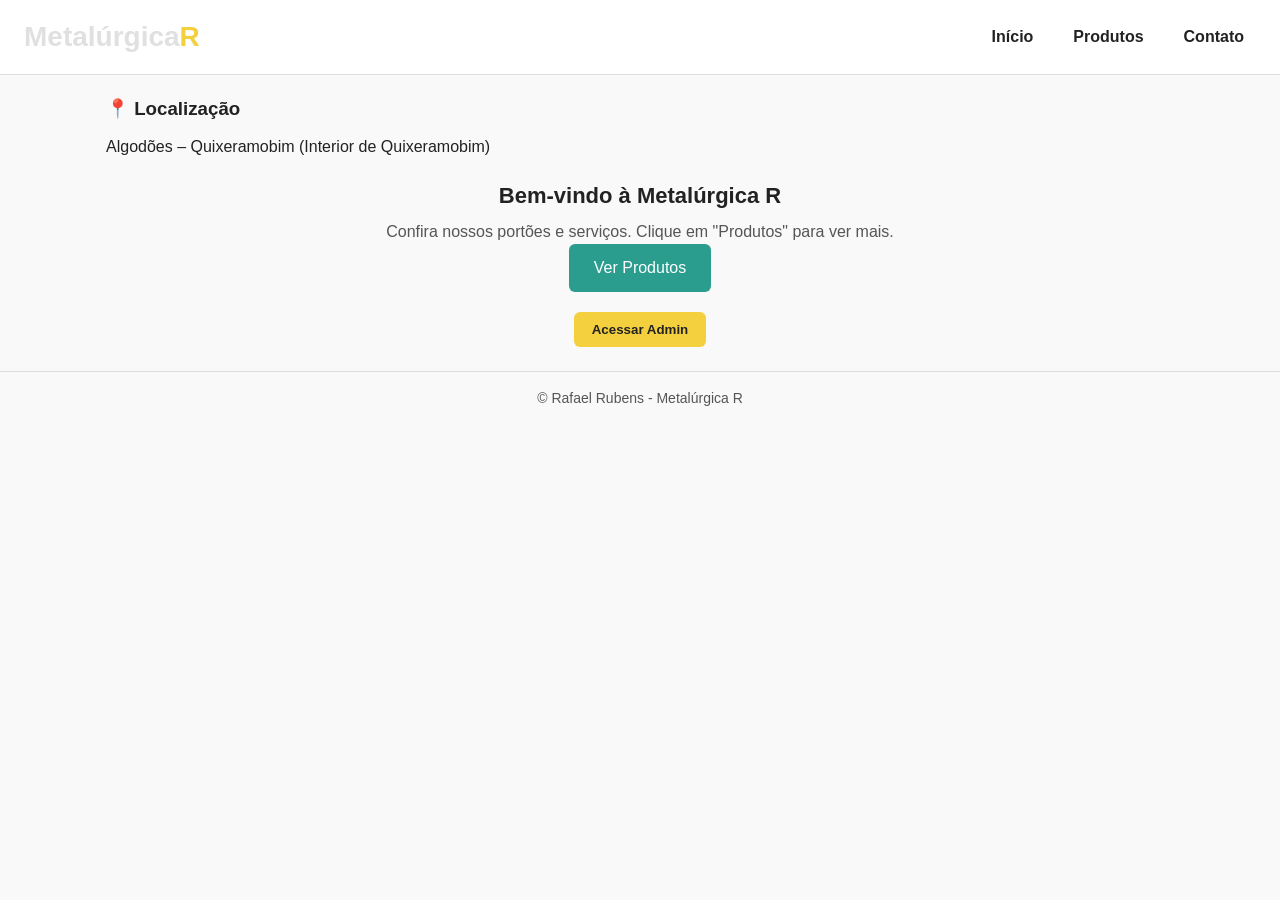
<file: index.html>
<!DOCTYPE html>
<html lang="pt-br">
<head>
  <meta charset="UTF-8">
  <meta name="viewport" content="width=device-width,initial-scale=1">
  <title>Metalúrgica R</title>
  <link rel="stylesheet" href="css/style.css">
</head>
<body>

<header>
  <h1><span class="metalurgica">Metalúrgica</span><span class="r">R</span></h1>
  <nav>
    <a href="index.html">Início</a>
    <a href="produtos.html">Produtos</a>
    <a href="contato.html">Contato</a>
  </nav>
</header>

<section class="localizacao">
  <h3>📍 Localização</h3>
  <p>Algodões – Quixeramobim (Interior de Quixeramobim)</p>
</section>

<section class="intro" style="text-align:center;">
  <h2>Bem-vindo à Metalúrgica R</h2>
  <p>Confira nossos portões e serviços. Clique em "Produtos" para ver mais.</p>
  <a href="produtos.html" class="botao-comprar">Ver Produtos</a>
</section>

<div id='admin'>
  <button id="botaoAdmin">Acessar Admin</button>
</div>

<footer>
  &copy; Rafael Rubens - Metalúrgica R
</footer>

<script>
  document.getElementById('botaoAdmin').addEventListener('click', () => {
    const senha = prompt('Digite a senha do Admin:');
    if(senha === '12345') {
      window.location.href = 'admin.html';
    } else {
      alert('Senha incorreta!');
    }
  });
</script>

</body>
</html>
</file>
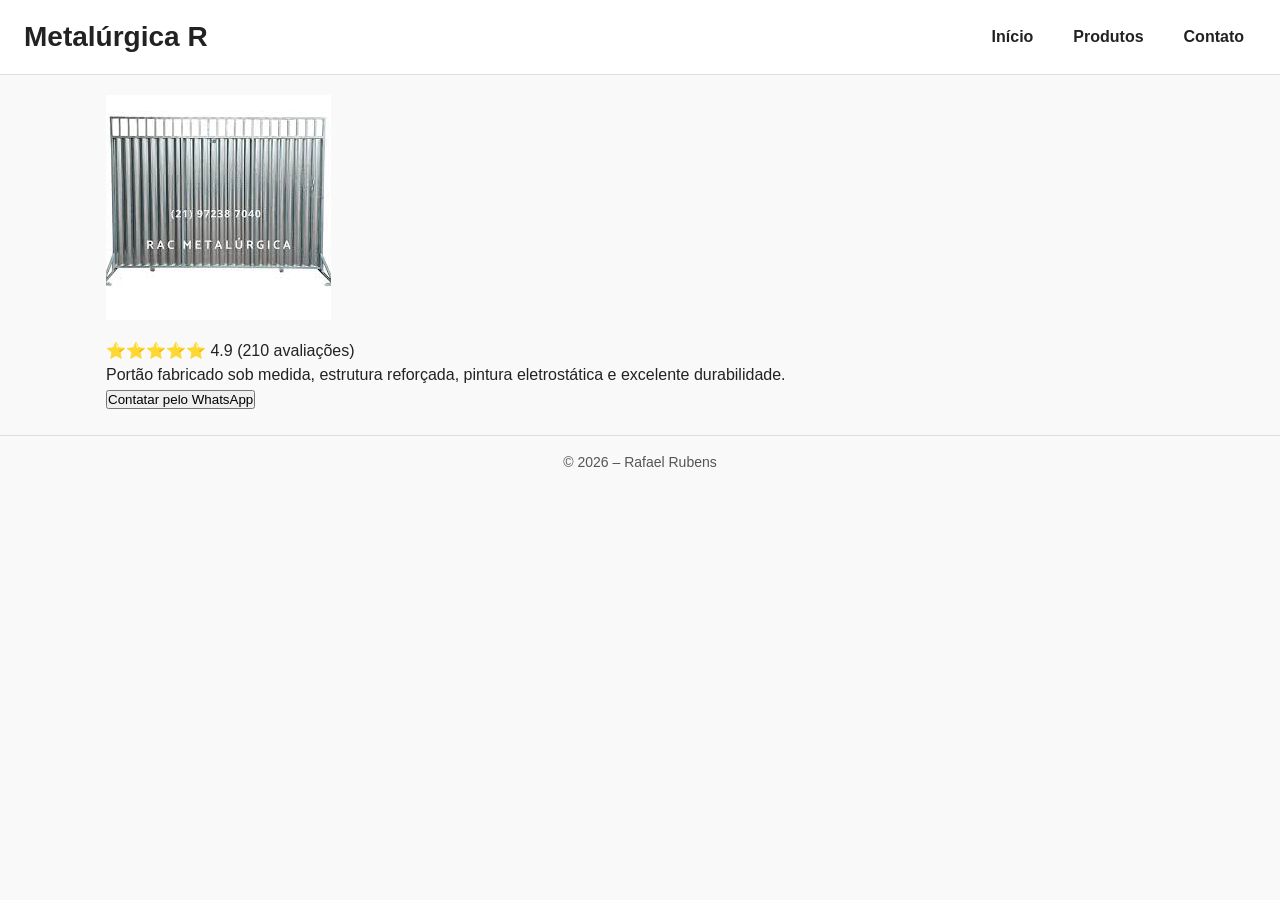
<file: produto.html>
<!DOCTYPE html>
<html lang="pt-br">
<head>
<meta charset="UTF-8">
<title>Produto | Metalúrgica R</title>
<link rel="stylesheet" href="css/style.css">
</head>
<body>

<header class="topo">
  <h1 class="logo">Metalúrgica <span>R</span></h1>
  <nav class="nav">
    <a href="index.html">Início</a>
    <a href="produtos.html">Produtos</a>
    <a href="contato.html">Contato</a>
  </nav>
</header>

<main class="container">

  <section class="produto-detalhe-horizontal">

    <!-- ESQUERDA -->
    <div class="produto-imagem">
      <img src="imagens/portao-garagem.jpg" alt="Portão">
    </div>

    <!-- DIREITA -->
    <div class="produto-info">
      <h2 id="nomeProduto"></h2>
      <p class="avaliacao">⭐⭐⭐⭐⭐ 4.9 (210 avaliações)</p>

      <p class="descricao">
        Portão fabricado sob medida, estrutura reforçada,
        pintura eletrostática e excelente durabilidade.
      </p>

      <button class="btn comprar" onclick="comprarWhats()">
        Contatar pelo WhatsApp
      </button>
    </div>

  </section>

</main>

<footer>
  © 2026 – Rafael Rubens
</footer>

<script>
const params = new URLSearchParams(window.location.search);
const nome = params.get("produto");
document.getElementById("nomeProduto").innerText = nome;

function comprarWhats() {
  window.location.href =
    "https://wa.me/5588982198585?text=Olá,%20tenho%20interesse%20no%20" + nome;
}
</script>

</body>
</html>
</file>
<file: css/style.css>
/* ===========================
   CSS GLOBAL - Metalúrgica R
   =========================== */
* {
  margin: 0;
  padding: 0;
  box-sizing: border-box;
}

body {
  font-family: Arial, sans-serif;
  background-color: #f9f9f9;
  color: #222;
  line-height: 1.5;
}

/* HEADER / MENU */
header {
  background-color: #fff;
  padding: 16px 24px;
  display: flex;
  flex-wrap: wrap;
  align-items: center;
  justify-content: space-between;
  border-bottom: 1px solid #ddd;
  position: sticky;
  top: 0;
  z-index: 100;
}

header h1 {
  font-size: 28px;
  font-weight: bold;
}

header h1 .metalurgica {
  color: #e0e0e0; /* platina */
}

header h1 .r {
  color: #f4d03f; /* amarelo */
}

header nav {
  display: flex;
  gap: 16px;
  flex-wrap: wrap;
}

header nav a {
  text-decoration: none;
  color: #222;
  font-weight: 600;
  padding: 8px 12px;
  border-radius: 6px;
  transition: 0.3s;
}

header nav a:hover {
  background-color: #2a9d8f;
  color: #fff;
}

/* BOTÃO ADMIN INÍCIO */
#botaoAdmin {
  background-color: #f4d03f;
  color: #222;
  border: none;
  padding: 10px 18px;
  border-radius: 6px;
  cursor: pointer;
  font-weight: bold;
  margin: 10px auto;
  display: block;
  transition: 0.3s;
}

#botaoAdmin:hover {
  background-color: #d1b300;
}

/* SEÇÕES COMUNS */
section {
  margin: 20px auto;
  max-width: 1100px;
  padding: 0 16px;
}

section h2, section h3 {
  margin-bottom: 12px;
  color: #222;
}

/* INTRO / BOTÃO PRINCIPAL */
.intro h2 {
  font-size: 22px;
  margin-bottom: 8px;
}

.intro p {
  font-size: 16px;
  color: #555;
}

.botao-comprar {
  background-color: #2a9d8f;
  color: #fff;
  border: none;
  padding: 12px 25px;
  border-radius: 6px;
  font-size: 16px;
  cursor: pointer;
  transition: 0.3s;
  display: inline-block;
  text-decoration: none;
}

.botao-comprar:hover {
  background-color: #21867a;
}

/* PESQUISA */
#pesquisa {
  width: 90%;
  max-width: 400px;
  margin: 20px auto;
  display: block;
  padding: 12px;
  border-radius: 8px;
  border: 1px solid #ccc;
  font-size: 16px;
}

/* PRODUTOS / CARDS */
.produtos-container {
  display: grid;
  grid-template-columns: repeat(auto-fit, minmax(260px, 1fr));
  gap: 20px;
  padding: 12px 0;
}

.card {
  border: 1px solid #ddd;
  padding: 12px;
  border-radius: 8px;
  background: #fff;
  display: flex;
  flex-direction: column;
  gap: 10px;
  transition: 0.3s;
}

.card:hover {
  box-shadow: 0 4px 12px rgba(0,0,0,0.1);
}

.card img {
  width: 100%;
  height: 160px;
  object-fit: cover;
  border-radius: 6px;
}

.info h4 {
  margin: 0 0 6px 0;
  font-size: 18px;
  color: #222;
}

.info p {
  margin: 0 0 6px 0;
  color: #555;
  font-size: 15px;
}

/* RODAPÉ */
footer {
  text-align: center;
  padding: 16px;
  color: #555;
  font-size: 14px;
  border-top: 1px solid #ddd;
  margin-top: 24px;
}

/* RESPONSIVO */
@media (max-width: 720px) {
  .card img {
    height: 140px;
  }

  header {
    flex-direction: column;
    align-items: flex-start;
    gap: 12px;
  }

  header nav {
    width: 100%;
    justify-content: flex-start;
  }
}
.admin {
   position: absolute;
   
}
</file>
